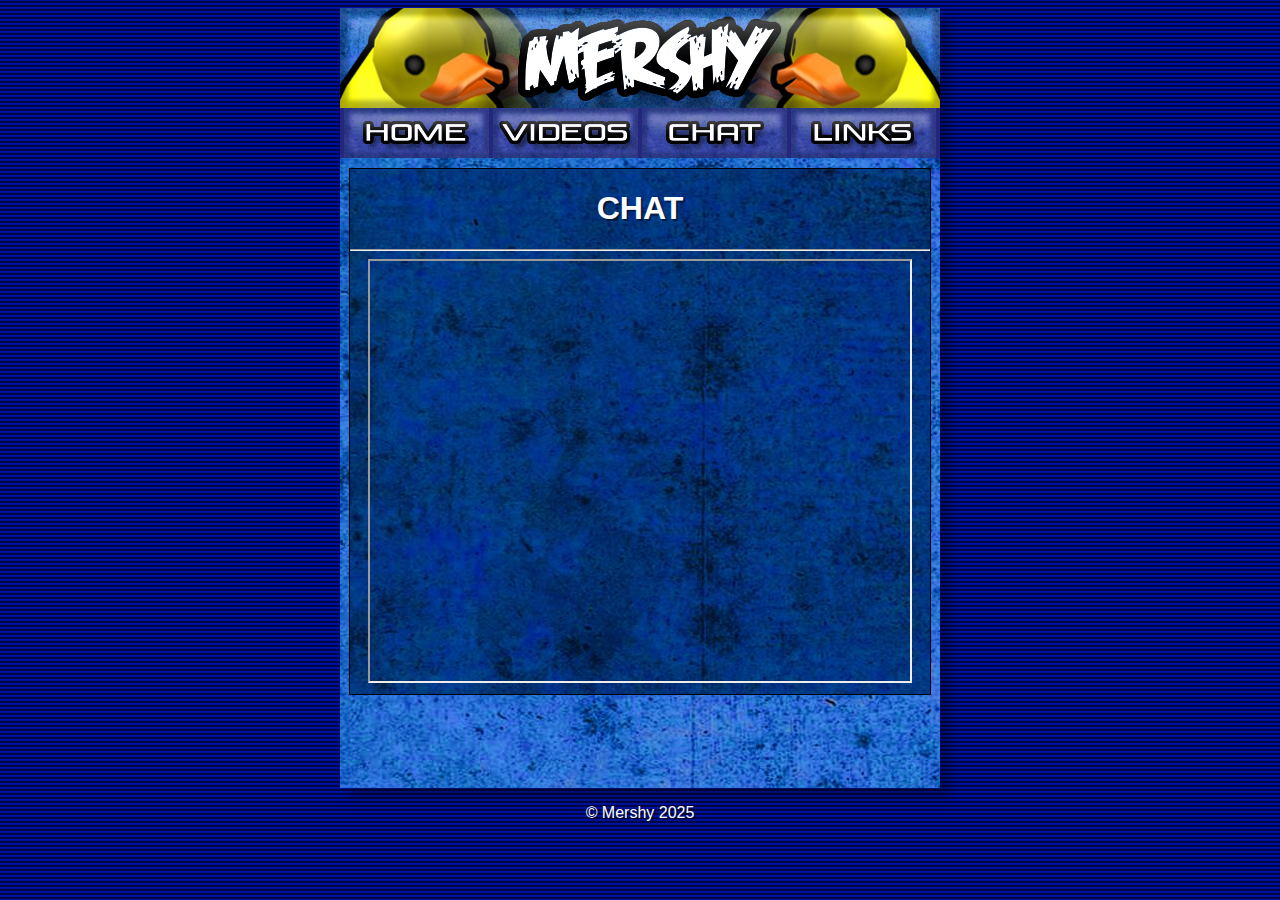
<file: chat.html>
<!DOCTYPE html>
<html lang="en">
<head>
    <meta charset="UTF-8">
    <meta name="viewport" content="width=device-width, initial-scale=1.0">
    <title>Chat</title>
    <link rel="stylesheet" href="style.css">
    <link rel="icon" href="favicon.ico">
</head>
<body>
    <center>
        <div class="whole">
            <div class="banner"></div>
            <div class="buttons">
                <a href="index.html"><img src="homebutton.png" alt="home button"></a>
                <a href="videos.html"><img src="videobutton.png" alt="button"></a>
                <a href="chat.html"><img src="chatbutton.png" alt="button"></a>
                <a href="links.html"><img src="linkbutton.png" alt="links button"></a>
            </div>
            <div class="content">
                <h1>CHAT</h1>
                <hr>
                <iframe src="https://users3.smartgb.com/g/g.php?a=s&i=g36-38053-9a" height="420" width="540" title="mershy guestbook"></iframe>
            </div>
            <iframe width="580" height= "75" style="border:none" src="https://hbaguette.neocities.org/bannerlink/embed.html" name="bannerlink" class="adv"></iframe>
        </div>
        <p>© Mershy 2025</p>
    </center>
</body>
</html>
</file>
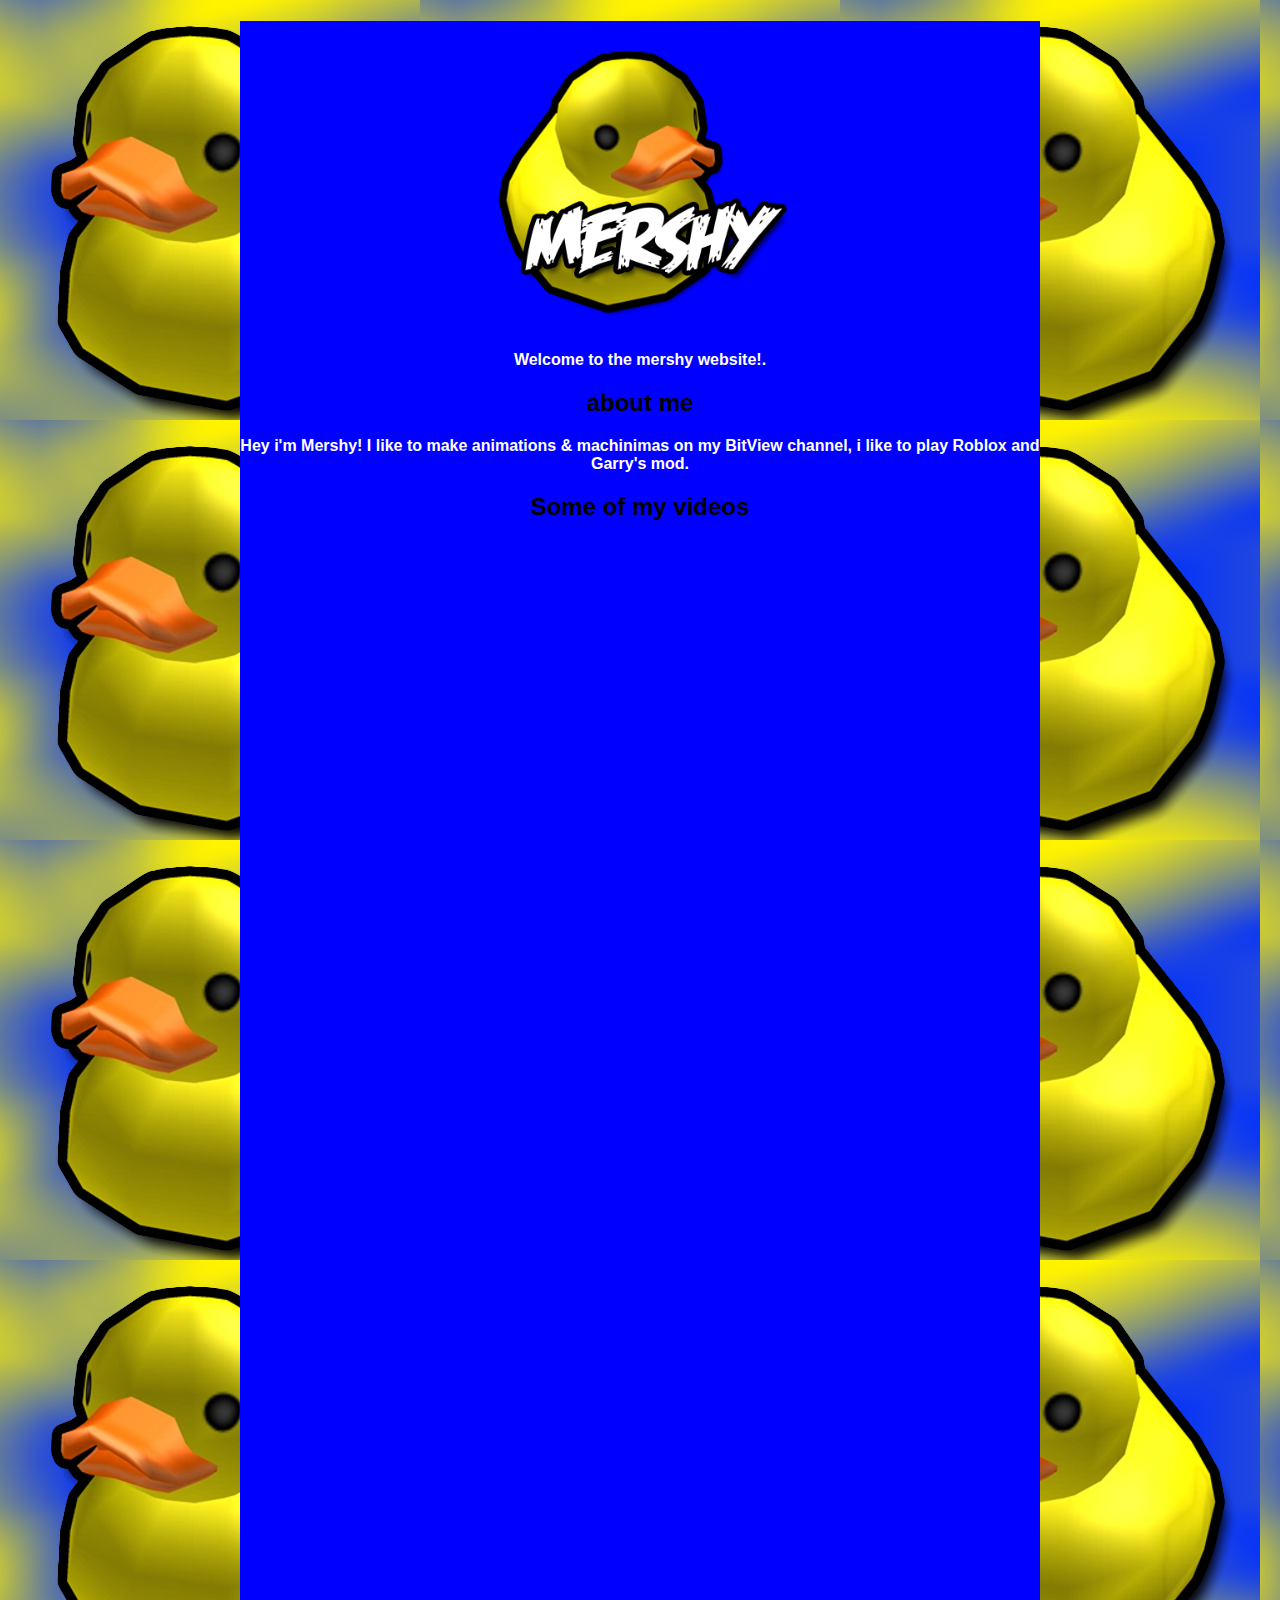
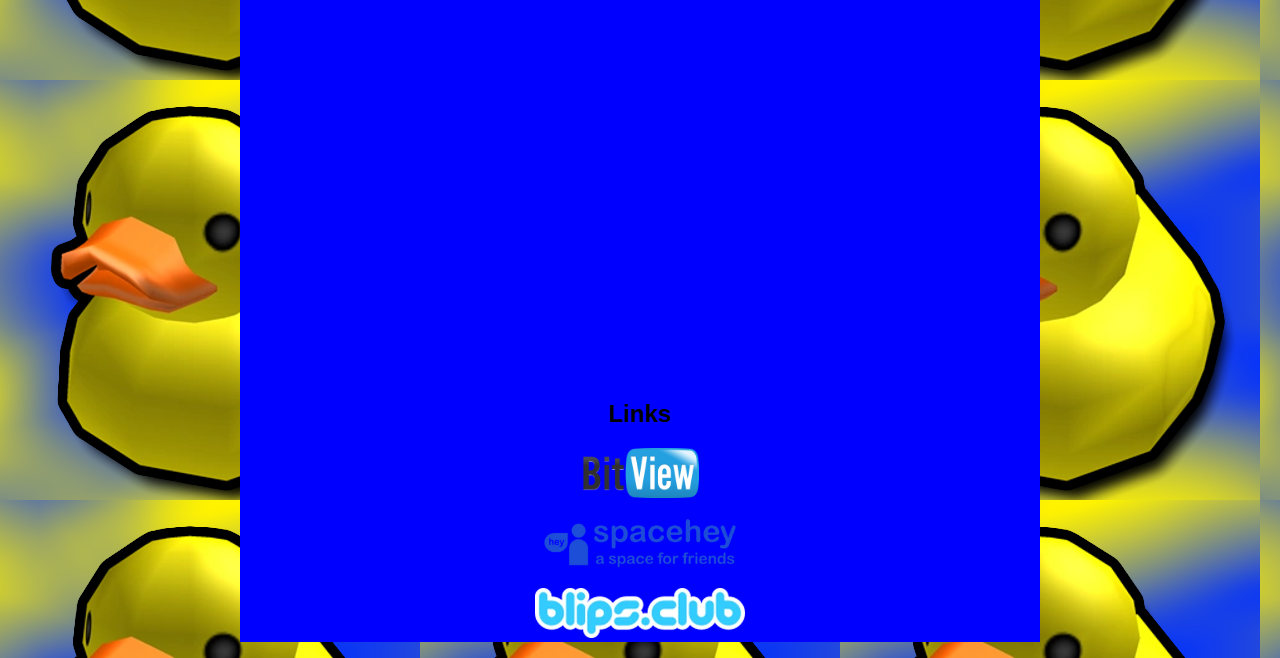
<file: oldsite.html>
<!DOCTYPE html>
<html>
<head>
<title>Welcome to my website!</title>
<style>
body {
  background-image: url('space pf.png');
  font-family: Arial, Helvetica, sans-serif;
}
h1 {
  color: white;
  }
p {
  color: white;
  font-weight: bold;
  }
div {
  background-color: blue;
  width: 800px;
  }
</style>
</head>
<body>
<center>
<div>
<h1><img src="mershylogp.png" alt="mershy logo" height=300px ></h1>
<p>Welcome to the mershy website!.</p>
<h2>about me</h2>
<p>Hey i'm Mershy! I like to make animations & machinimas on my BitView channel, i like to play Roblox and Garry's mod.</p>
<h2>Some of my videos</h2>
<p><iframe id="embedplayer" src="http://www.bitview.net/embed?v=eRqEAxEH" width="425" height="344" allowfullscreen scrolling="off" frameborder="0"></iframe></p>
<p><iframe id="embedplayer" src="http://www.bitview.net/embed?v=Nut8PCwl" width="425" height="344" allowfullscreen scrolling="off" frameborder="0"></iframe></p>
<p><iframe id="embedplayer" src="http://www.bitview.net/embed?v=PvdswtSi" width="425" height="344" allowfullscreen scrolling="off" frameborder="0"></iframe></p>
<p><iframe id="embedplayer" src="http://www.bitview.net/embed?v=TjIlRzOt" width="425" height="344" allowfullscreen scrolling="off" frameborder="0"></iframe></p>
<h2>Links</h2>
<p><a href="https://www.bitview.net/user/Mershy"><img src="Bitview.png" alt="bitview logo" height=50px ></a>
<p><a href="https://spacehey.com/mershy"><img src="Spacehey_logo.png" alt="spacehey logo" height=50px ></a></p>
<p><a href="https://blips.club/Mershy"><img src="Blips.png" alt="Blips.club logo" height=50px ></a></p>
</p>
</div>
</body>
</html>
</file>
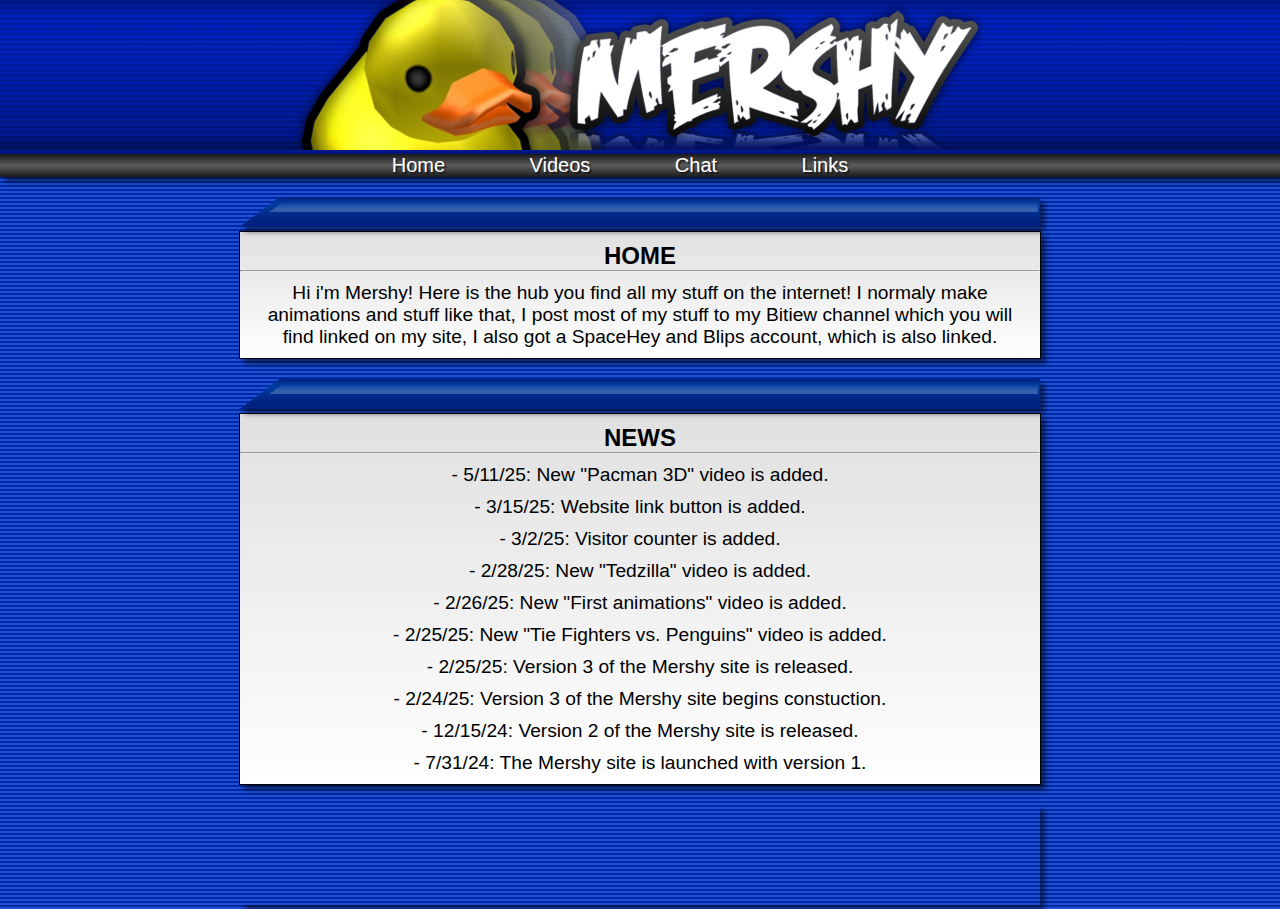
<file: testing.html>
<!DOCTYPE html>
<html lang="en">
<head>
    <meta charset="UTF-8">
    <meta name="viewport" content="width=device-width, initial-scale=1.0">
    <title>Document</title>
    <style>
        *{
            text-decoration: none;
            margin: 0;
        }
        body {
            background-image: url("ant2.png");
        }
        .navbar {
            background-image: linear-gradient(#1a1a1a,rgb(92, 92, 92),#1a1a1a);
            font-family:Arial, Helvetica, sans-serif;
            align-items: center;
            box-shadow: 5px 5px 5px rgba(0, 0, 0, 0.5);
        }
        li {
            list-style: none; display: inline;
        }
        li a{
            color: white;
            font-size: 20px;
            margin-right: 80px;
            text-shadow: 2px 2px #00000079;
        }
        li a:hover {
            color: rgb(255, 248, 150);
        }
        .banner {
            background-image: url("texture.png");
             
        }
        .text {
            background-image: linear-gradient(rgb(224, 224, 224),white);
            width: 800px;
            border: 1px solid black;
            font-family: Arial, Helvetica, sans-serif;
            box-shadow: 5px 5px 5px rgba(0, 0, 0, 0.5);
        }
        .textbox {
            margin-top: 20px;
        }
        h2 {
            margin-top: 10px;
        }
        .boxtop{
            box-shadow: 5px 5px 5px rgba(0, 0, 0, 0.5);
        }
        p {
            margin-top: 10px;
            width: 750px;
            font-size: larger;
        }
        .ad {
            margin-top: 20px;
        }
        iframe {
            box-shadow: 5px 5px 5px rgba(0, 0, 0, 0.5);
        }
    </style>
</head>
<body>
    <center>
        <div class="banner">
            <img src="banner2.png" alt="">
        </div>
    <div class="navbar">
        <ul>
            <li><a href="">Home</a></li>
            <li><a href="">Videos</a></li>
            <li><a href="">Chat</a></li>
            <li><a href="">Links</a></li>
        </ul>
    </div>
    <div class="textbox"><img class="boxtop" src="boxtop.png" alt="">
    <div class="text"><h2>HOME</h2>
        <hr>
        <p>Hi i'm Mershy! Here is the hub you find all my stuff on the internet! I normaly make animations and stuff like that, I post most of my stuff to my Bitiew channel which you will find linked on my site, I also got a SpaceHey and Blips account, which is also linked. </p>
        <p> </p>
    </div>
    <div class="textbox"><img class="boxtop" src="boxtop.png" alt="">
    <div class="text"><h2>NEWS</h2>
        <hr>
        <p>- 5/11/25: New "Pacman 3D" video is added.</p>
        <p>- 3/15/25: Website link button is added.</p>
        <p>- 3/2/25: Visitor counter is added.</p>
        <p>- 2/28/25: New "Tedzilla" video is added.</p>
        <p>- 2/26/25: New "First animations" video is added.</p>
        <p>- 2/25/25: New "Tie Fighters vs. Penguins" video is added.</p>
        <p>- 2/25/25: Version 3 of the Mershy site is released.</p>
        <p>- 2/24/25: Version 3 of the Mershy site begins constuction.</p>
        <p>- 12/15/24: Version 2 of the Mershy site is released.</p>
        <p>- 7/31/24: The Mershy site is launched with version 1.</p>
        <p> </p>
    </div>
</div>
<div class= ad>
<iframe width="800" height= "100" style="border:none" src="https://hbaguette.neocities.org/bannerlink/embed.html" name="bannerlink" class="adv"></iframe>
</div>
</body>
</html>
</file>
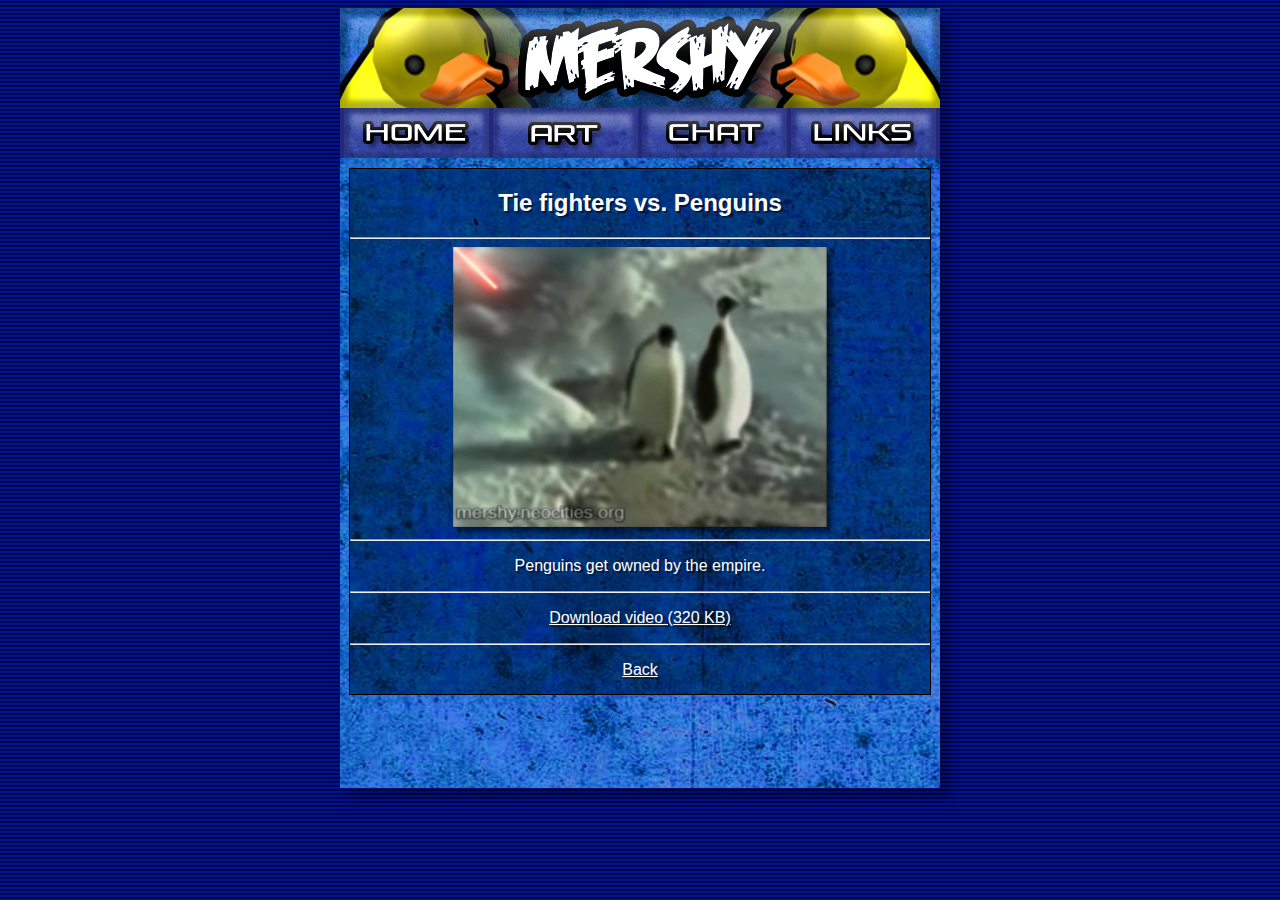
<file: video1.html>
<!DOCTYPE html>
<html lang="en">
<head>
    <meta charset="UTF-8">
    <meta name="viewport" content="width=device-width, initial-scale=1.0">
    <title>Tie fighters vs. Penguins</title>
    <link rel="stylesheet" href="style.css">
    
    <link rel="icon" type="image/png" href="favicon.png">
</head>
<body>
    <center>
        <div class="whole">
            <div class="banner"></div>
            <div class="buttons">
                <a href="index.html"><img src="homebutton.png" alt="home button"></a>
                <a href="videos.html"><img src="artbutton.png" alt="button"></a>
                <a href="chat.html"><img src="chatbutton.png" alt="button"></a>
                <a href="links.html"><img src="linkbutton.png" alt="links button"></a>
            </div>
            <div class="content">
                <h2>Tie fighters vs. Penguins</h2>
                <hr>
                <img src="thumbnail.png" alt="thumbnail" height="280px" class="thumbnail">
                <hr>
                <p>Penguins get owned by the empire.</p>
                <hr>
                <p><a href="https://drive.google.com/uc?export=download&id=1MvyBYBLvB0ReXvwIGRL4Ls0cM9xJj5ZV">Download video (320 KB)</a></p>
                <hr>
                <p><a href="videos.html">Back</a></p>
            <iframe width="580" height= "75" style="border:none" src="https://hbaguette.neocities.org/bannerlink/embed.html" name="bannerlink" class="adv"></iframe>
        </div>
    </center>
</body>
</html>
</file>
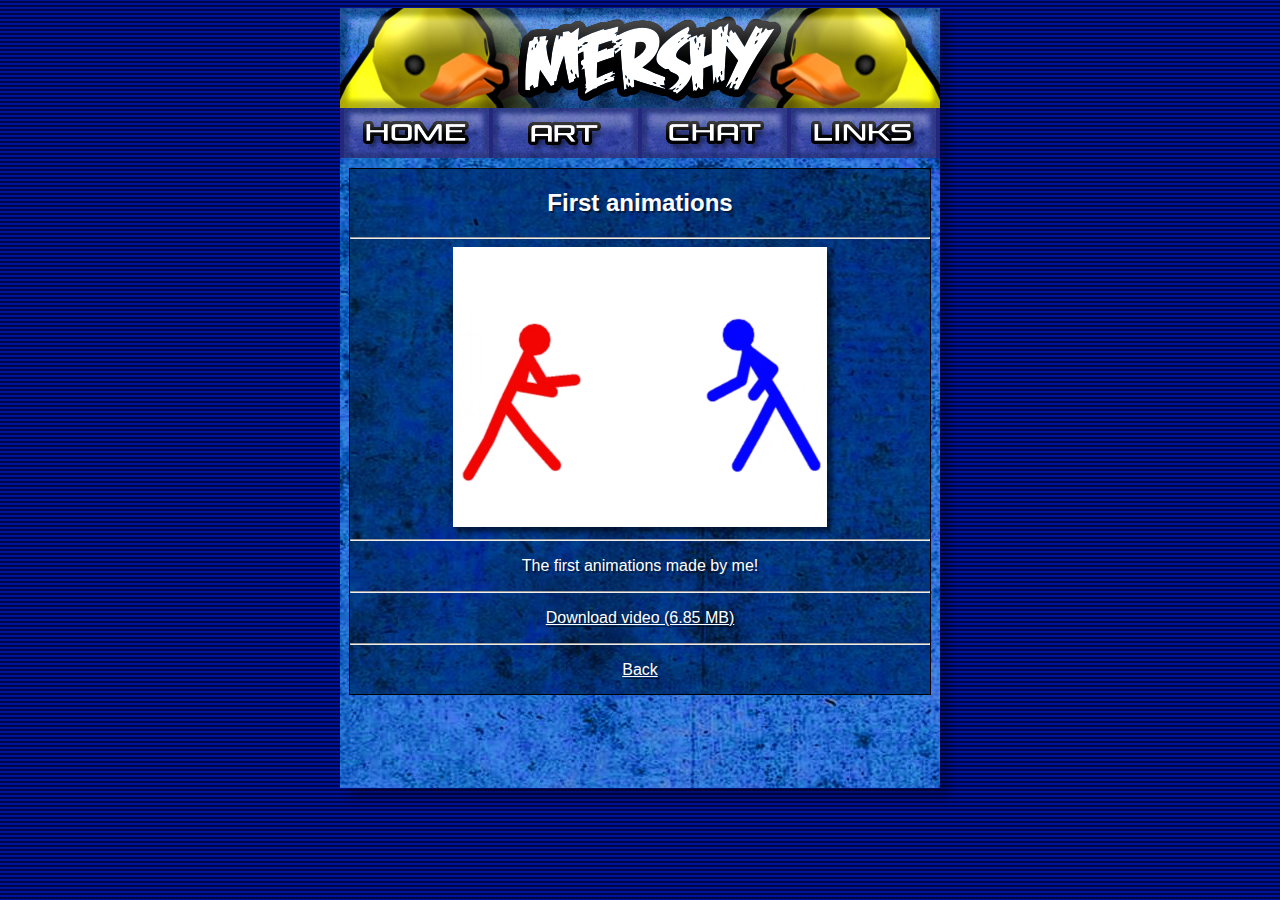
<file: video2.html>
<!DOCTYPE html>
<html lang="en">
<head>
    <meta charset="UTF-8">
    <meta name="viewport" content="width=device-width, initial-scale=1.0">
    <title>First animations</title>
    <link rel="stylesheet" href="style.css">
    
    <link rel="icon" type="image/png" href="favicon.png">
</head>
<body>
    <center>
        <div class="whole">
            <div class="banner"></div>
            <div class="buttons">
                <a href="index.html"><img src="homebutton.png" alt="home button"></a>
                <a href="videos.html"><img src="artbutton.png" alt="button"></a>
                <a href="chat.html"><img src="chatbutton.png" alt="button"></a>
                <a href="links.html"><img src="linkbutton.png" alt="links button"></a>
            </div>
            <div class="content">
                <h2>First animations</h2>
                <hr>
                <img src="thumbnail2.png" alt="thumbnail" height="280px" class="thumbnail">
                <hr>
                <p>The first animations made by me!</p>
                <hr>
                <p><a href="https://drive.google.com/uc?export=download&id=1is2CH-80NsnIiwf5Gv8cVSuUc8usEbkw">Download video (6.85 MB)</a></p>
                <hr>
                <p><a href="videos.html">Back</a></p>
            <iframe width="580" height= "75" style="border:none" src="https://hbaguette.neocities.org/bannerlink/embed.html" name="bannerlink" class="adv"></iframe>
        </div>
    </center>
</body>
</html>
</file>
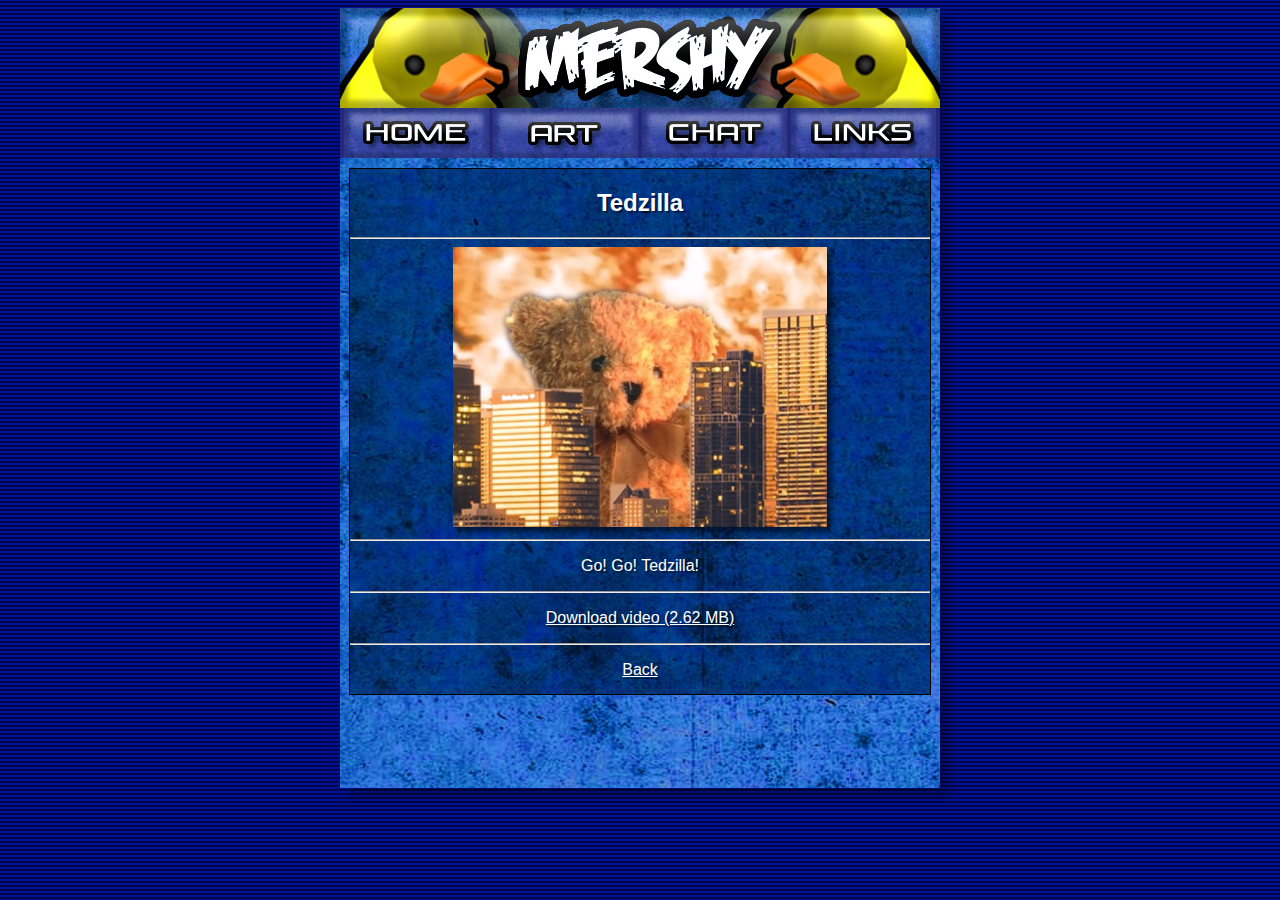
<file: video3.html>
<!DOCTYPE html>
<html lang="en">
<head>
    <meta charset="UTF-8">
    <meta name="viewport" content="width=device-width, initial-scale=1.0">
    <title>Tedzilla</title>
    <link rel="stylesheet" href="style.css">
    
    <link rel="icon" type="image/png" href="favicon.png">
</head>
<body>
    <center>
        <div class="whole">
            <div class="banner"></div>
            <div class="buttons">
                <a href="index.html"><img src="homebutton.png" alt="home button"></a>
                <a href="videos.html"><img src="artbutton.png" alt="button"></a>
                <a href="chat.html"><img src="chatbutton.png" alt="button"></a>
                <a href="links.html"><img src="linkbutton.png" alt="links button"></a>
            </div>
            <div class="content">
                <h2>Tedzilla</h2>
                <hr>
                <img src="thumbnail3.png" alt="thumbnail" height="280px" class="thumbnail">
                <hr>
                <p>Go! Go! Tedzilla!</p>
                <hr>
                <p><a href="https://drive.google.com/uc?export=download&id=1k0bFPetair3mYPdQCY2aZj0jEQSto2lO">Download video (2.62 MB)</a></p>
                <hr>
                <p><a href="videos.html">Back</a></p>
            <iframe width="580" height= "75" style="border:none" src="https://hbaguette.neocities.org/bannerlink/embed.html" name="bannerlink" class="adv"></iframe>
        </div>
    </center>
</body>
</html>
</file>
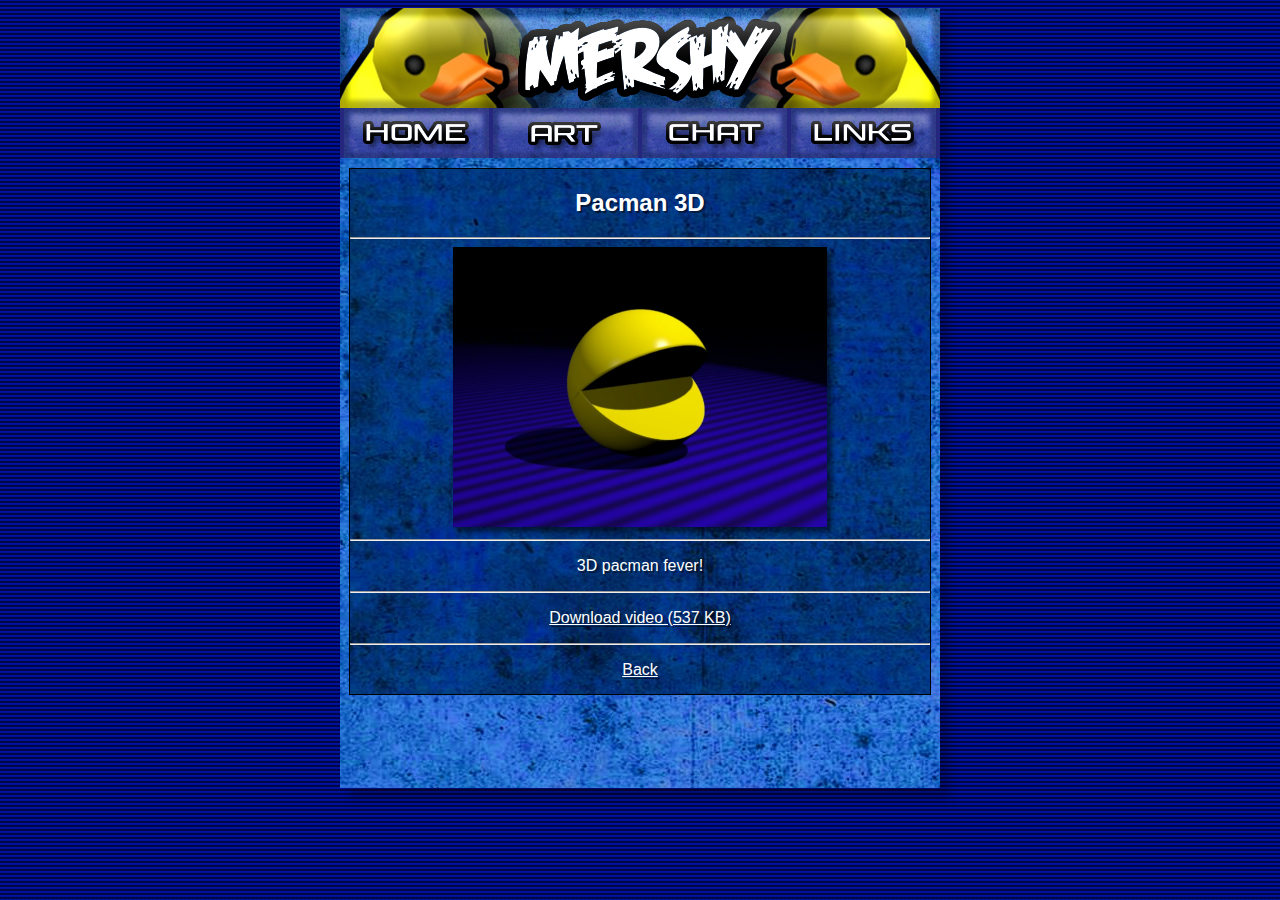
<file: video4.html>
<!DOCTYPE html>
<html lang="en">
<head>
    <meta charset="UTF-8">
    <meta name="viewport" content="width=device-width, initial-scale=1.0">
    <title>Pacman 3D</title>
    <link rel="stylesheet" href="style.css">
    
    <link rel="icon" type="image/png" href="favicon.png">
</head>
<body>
    <center>
        <div class="whole">
            <div class="banner"></div>
            <div class="buttons">
                <a href="index.html"><img src="homebutton.png" alt="home button"></a>
                <a href="videos.html"><img src="artbutton.png" alt="button"></a>
                <a href="chat.html"><img src="chatbutton.png" alt="button"></a>
                <a href="links.html"><img src="linkbutton.png" alt="links button"></a>
            </div>
            <div class="content">
                <h2>Pacman 3D</h2>
                <hr>
                <img src="thumbnail4.png" alt="thumbnail" height="280px" class="thumbnail">
                <hr>
                <p>3D pacman fever!</p>
                <hr>
                <p><a href="https://drive.google.com/uc?export=download&id=1vnquqzP6z_aqlo-wiQWQflf2ohadb4z4">Download video (537 KB)</a></p>
                <hr>
                <p><a href="videos.html">Back</a></p>
            <iframe width="580" height= "75" style="border:none" src="https://hbaguette.neocities.org/bannerlink/embed.html" name="bannerlink" class="adv"></iframe>
        </div>
    </center>
</body>
</html>
</file>
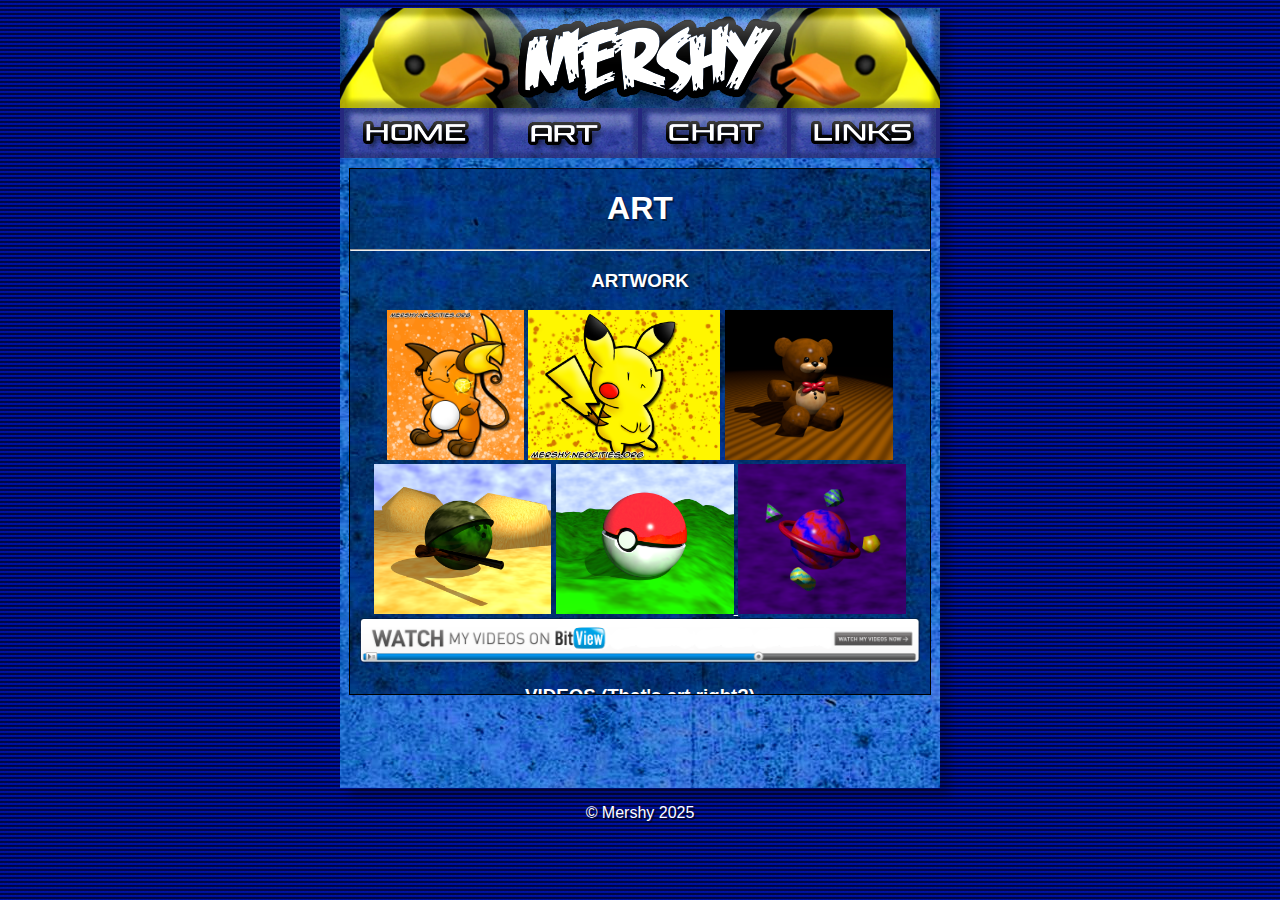
<file: videos.html>
<!DOCTYPE html>
<html lang="en">
<head>
    <meta charset="UTF-8">
    <meta name="viewport" content="width=device-width, initial-scale=1.0">
    <title>Videos</title>
    <link rel="stylesheet" href="style.css">
    <link rel="icon" type="image/png" href="favicon.png">
</head>
<body>
    <center>
        <div class="whole">
            <div class="banner"></div>
            <div class="buttons">
                <a href="index.html"><img src="homebutton.png" alt="home button"></a>
                <a href="videos.html"><img src="artbutton.png" alt="button"></a>
                <a href="chat.html"><img src="chatbutton.png" alt="button"></a>
                <a href="links.html"><img src="linkbutton.png" alt="links button"></a>
            </div>
            <div class="content">
                <h1>ART</h1>
                <hr>
                <h3>ARTWORK</h3>
                <a href="artwork/raichu2.png"><img src="artwork/raichu2.png" alt="rai" height="150px"></a>
                <a href="artwork/pikachewy2.png"><img src="artwork/pikachewy2.png" alt="pika" height="150px"></a>
                <a href="artwork/teddybear3D.png"><img src="artwork/teddybear3D.png " height="150px" alt=""></a>
                <a href="artwork/warbowling.png"><img src="artwork/warbowling.png" alt="" height="150px"></a>
                <a href="artwork/pokeball3D.png"><img src="artwork/pokeball3D.png" alt="" height="150px"> </a>
                <a href="artwork/planetweird.png"><img src="artwork/planetweird.png" alt="" height="150px"></a>
                <a href="https://www.bitview.net/user/Mershy"><img src="watchmyvideos.png" alt="watch my videos on bitview" width="560px"></a>
                <h3>VIDEOS (That's art right?)</h3>
                <hr>
                <a href="video1.html">
                <img src="thumbnail.png" alt="thumbnail" height="90px" class="thumbnail">
                </a>
                <a href="video2.html">
                    <img src="thumbnail2.png" alt="thumbnail" height="90px" class="thumbnail">
                    </a>
                <a href="video3.html">
                <img src="thumbnail3.png" alt="thumbnail" height="90px" class="thumbnail">
                </a>
                <a href="video4.html">
                    <img src="thumbnail4.png" alt="thumbnail" height="90px" class="thumbnail">
                    </a>
            </div>
            <iframe width="580" height= "75" style="border:none" src="https://hbaguette.neocities.org/bannerlink/embed.html" name="bannerlink" class="adv"></iframe>
        </div>
        <p>© Mershy 2025</p>
    </center>
</body>
</html>
</file>
<file: style.css>
body {
    background-color: rgb(0, 0, 97);
    background-image: url(ant.png);
    text-shadow: 2px 2px #0000007a;
}
div.whole {
    background-image: url(vvdsb.jpg);
   width: 600px;
   height: 780px;
   box-shadow: 10px 10px 10px rgba(0, 0, 0, 0.281);
}
div.banner {
    background-image: url(banner.png);
   width: 600px;
   height: 100px;
}
div.buttons {
    background-color: #25277e; 
   width: 600px;
   height: 50px;
}
div.content {
    background-image: url(bggh.jpg);
    font-family: Arial, Helvetica, sans-serif;
    color: white;
   width: 580px;
   height: 525px;
   margin-top: 10px;
   border: 1px solid black;
   overflow-y: scroll;
}
div.contentlink {
    background-image: url(bggh.jpg);
    font-family: Arial, Helvetica, sans-serif;
    color: white;
   width: 580px;
   height: 525px;
   margin-top: 10px;
   border: 1px solid black;
   overflow-y: scroll;
}
div.news {
    overflow-y: scroll;
    height: 170px;
}
iframe.adv {
    margin-top: 10px;
}
p {
    color: white;
    font-family: Arial, Helvetica, sans-serif;
}
a {
    color: white;
    font-family: Arial, Helvetica, sans-serif;
}
img.thumbnail {
    box-shadow: 5px 5px 5px rgba(0, 0, 0, 0.521);
}
</file>
